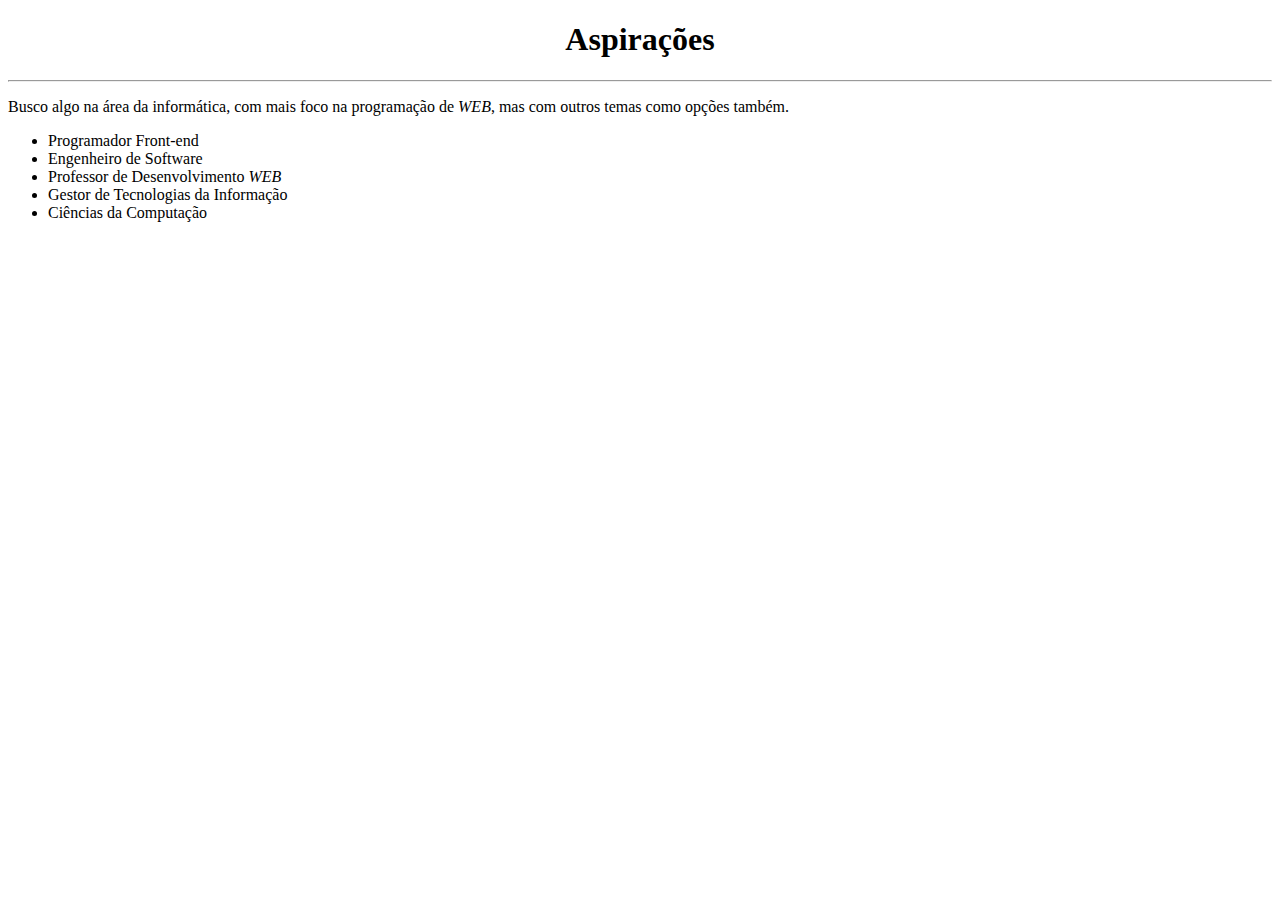
<file: aspiracoes.html>
<!DOCTYPE html>
<html lang="en">
<head>
    <meta charset="UTF-8">
    <meta name="viewport" content="width=device-width, initial-scale=1.0">
    <link rel="stylesheet" href="estilo.css">
    <title>Aspirações</title>
</head>
<body>
    <h1>Aspirações</h1>
    <hr>
    <p>
        Busco algo na área da informática, com mais foco na programação de <em>WEB</em>, mas com outros temas como opções também.
    </p>
    <ul>
        <li>Programador Front-end</li>
        <li>Engenheiro de Software</li>
        <li>Professor de Desenvolvimento <em>WEB</em></li>
        <li>Gestor de Tecnologias da Informação</li>
        <li>Ciências da Computação</li>
    </ul>
</body>
</html>
</file>
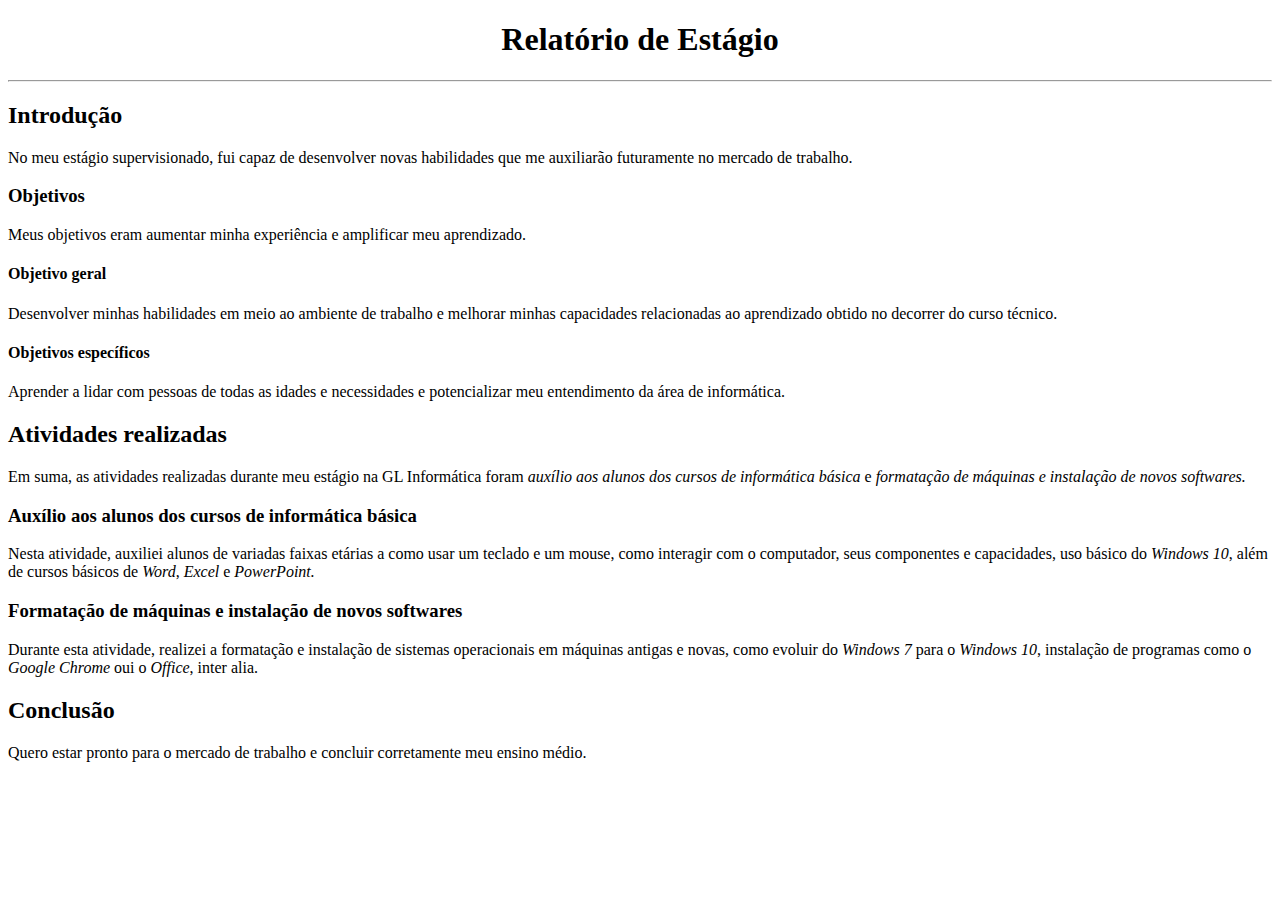
<file: estagio.html>
<!DOCTYPE html>
<html lang="pt-BR">
<head>
    <meta charset="UTF-8">
    <meta name="viewport" content="width=device-width, initial-scale=1.0">
    <link rel="stylesheet" href="estilo.css">
    <title>Relatório de Estágio</title>
</head>
<body>
    <h1>Relatório de Estágio</h1>
    <hr/>
    <h2>Introdução</h2>
    <p>
        No meu estágio supervisionado, fui capaz de desenvolver novas habilidades que me auxiliarão futuramente no mercado de trabalho.
    </p>
    <h3>Objetivos</h3>
    <p>
        Meus objetivos eram aumentar minha experiência e amplificar meu aprendizado.
    </p>
    <h4>Objetivo geral</h4>
    <p>
        Desenvolver minhas habilidades em meio ao ambiente de trabalho e melhorar minhas capacidades relacionadas ao aprendizado obtido no decorrer do curso técnico.
    </p>
    <h4>Objetivos específicos</h4>
    <p>
        Aprender a lidar com pessoas de todas as idades e necessidades e potencializar meu entendimento da área de informática.
    </p>
    <h2>Atividades realizadas</h2>
    <p>
        Em suma, as atividades realizadas durante meu estágio na GL Informática foram 
        <em>auxílio aos alunos dos cursos de informática básica</em> e <em>formatação de máquinas e instalação de novos softwares.</em>
    </p>
    <h3>Auxílio aos alunos dos cursos de informática básica</h3>
    <p>
        Nesta atividade, auxiliei alunos de variadas faixas etárias a como usar um teclado e um mouse, como interagir com o computador,
        seus componentes e capacidades, uso básico do <em>Windows 10</em>, além de cursos básicos de <em>Word</em>, <em>Excel</em> e <em>PowerPoint.</em>
    </p>
    <h3>Formatação de máquinas e instalação de novos softwares</h3>
    <p>
        Durante esta atividade, realizei a formatação e instalação de sistemas operacionais em máquinas antigas e novas, como evoluir do <em>Windows 7</em> para o 
        <em>Windows 10</em>, instalação de programas como o <em>Google Chrome</em> oui o <em>Office</em>, inter alia.
    </p>
    <h2>Conclusão</h2>
    <p>
        Quero estar pronto para o mercado de trabalho e concluir corretamente meu ensino médio.
    </p>
</body>
</html>
</file>
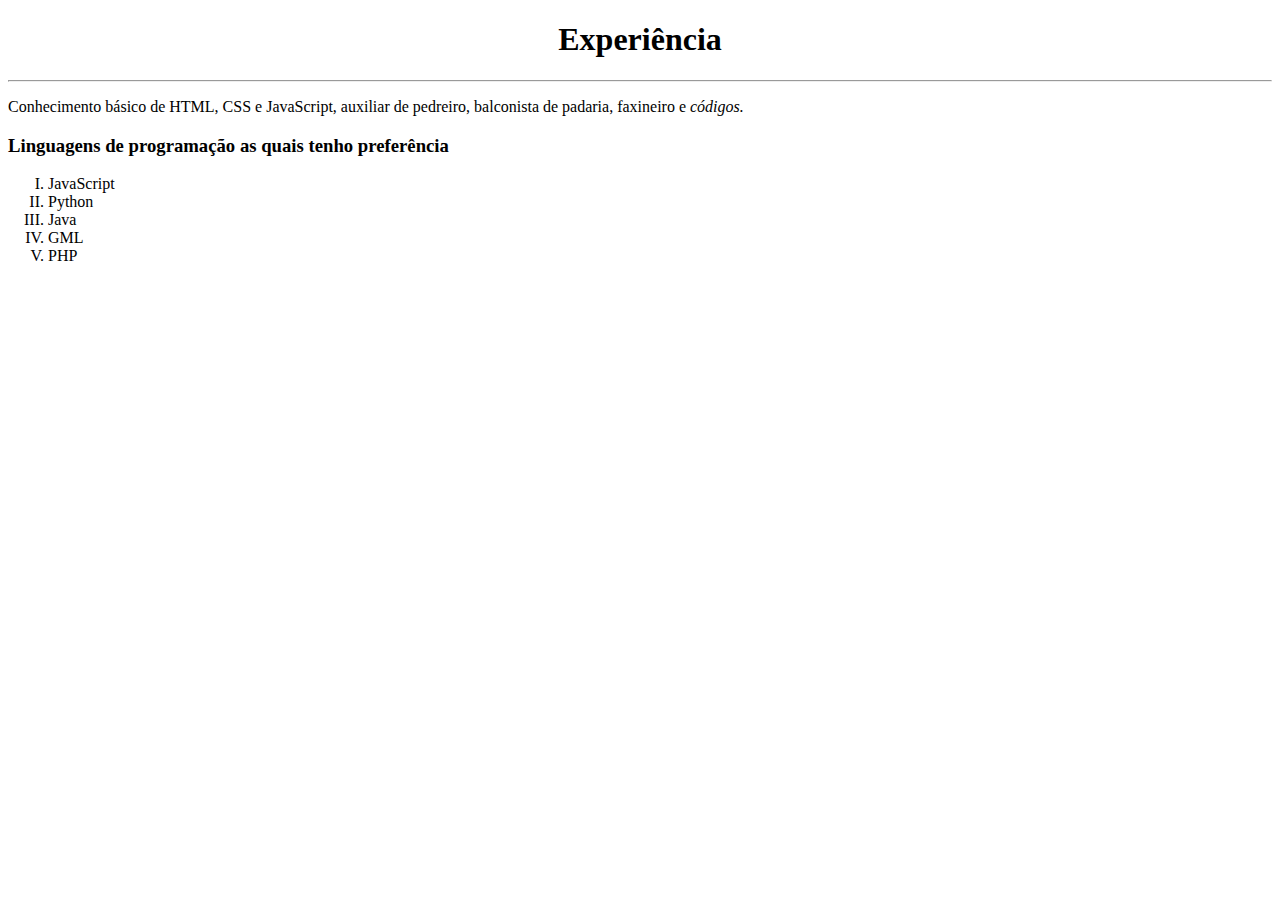
<file: experiencias.html>
<!DOCTYPE html>
<html lang="pt-BR">
<head>
    <meta charset="UTF-8">
    <meta name="viewport" content="width=device-width, initial-scale=1.0">
    <link rel="stylesheet" href="estilo.css">
    <title>Experiências</title>
</head>
<body>
    <h1>Experiência</h1>
    <hr>
    <p>
        Conhecimento básico de HTML, CSS e JavaScript, auxiliar de pedreiro, balconista de padaria, faxineiro e <em>códigos.</em>
    </p>
    <h3>Linguagens de programação as quais tenho preferência</h3>
    <ol type="I">
        <li>JavaScript</li>
        <li>Python</li>
        <li>Java</li>
        <li>GML</li>
        <li>PHP</li>
    </ol>
</body>
</html>
</file>
<file: estilo.css>
body {
    font-family: Cambria;
  }
h1 {
    text-align: center;
}
</file>
